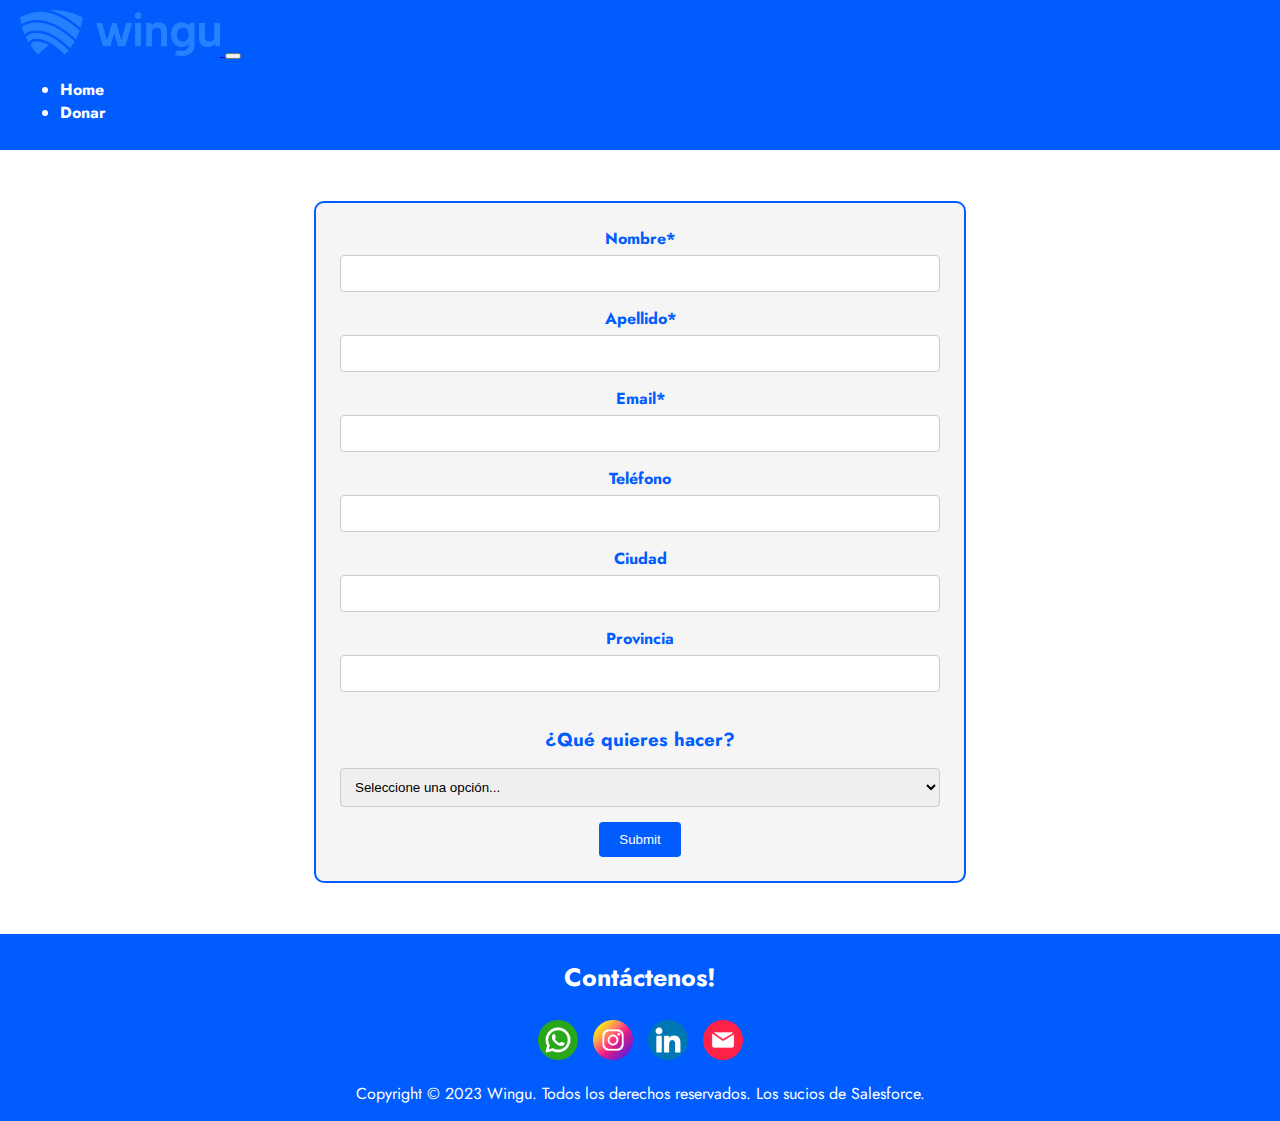
<file: WinguSalesforce-main/index.html>
<!DOCTYPE html>
<html lang="en">

<head>
  <meta http-equiv="Content-type" content="text/html; charset=UTF-8" />
  <meta charset="UTF-8" />
  <meta http-equiv="X-UA-Compatible" content="IE=edge" />
  <meta name="viewport" content="width=device-width, initial-scale=1.0" />
  <!--Favicon de la página-->
  <link rel="icon" type="image/x-icon" href="./Img/favicon.png" />
  <!--Link Google fonts-->
  <link rel="preconnect" href="https://fonts.googleapis.com" />
  <link rel="preconnect" href="https://fonts.gstatic.com" crossorigin />

  <link href="https://fonts.googleapis.com/css2?family=Jost&display=swap" rel="stylesheet" />
  <!--Link Boostrap-->
  <link href="https://cdn.jsdelivr.net/npm/bootstrap@5.1.3/dist/css/bootstrap.min.css" rel="stylesheet"
    integrity="sha384-1BmE4kWBq78iYhFldvKuhfTAU6auU8tT94WrHftjDbrCEXSU1oBoqyl2QvZ6jIW3" crossorigin="anonymous" />
  <!--Relacion con la hoja CSS-->
  <link rel="stylesheet" type="text/css" href="styles.css" />
  <!--Título de la pestaña-->
  <title>Wingu - Donaciones</title>
</head>

<body>
  <header>
    <!--Navbar-->
    <nav class="navbar navbar-expand-lg navbar-light bg-light">
      <div class="container">
        <a class="navbar-brand" href="#">
          <img src="./Img/Navlogo.png" alt="" width="30" height="24" />
        </a>
        <button class="navbar-toggler" type="button" data-bs-toggle="collapse" data-bs-target="#navbarNav"
          aria-controls="navbarNav" aria-expanded="false" aria-label="Toggle navigation">
          <span class="navbar-toggler-icon"></span>
        </button>
        <div class="collapse navbar-collapse" id="navbarNav">
          <ul class="navbar-nav me-auto mb-2 mb-lg-0">
            <li class="nav-item">
              <a class="nav-link" href="https://winguweb.org/">Home</a>
            </li>
            <li class="nav-item">
              <a class="nav-link" href="index.html">Donar</a>
            </li>
          </ul>
        </div>
      </div>
    </nav>
  </header>
  <!--Relacionamiento del form con Salesforce-->

    <div class="formulario">
      <form action="https://webto.salesforce.com/servlet/servlet.WebToLead?encoding=UTF-8" method="POST"
        class="row g-3">
        <input type="hidden" name="oid" value="00D8b0000031Lvs" />
        <input type="hidden" name="retURL" value="gracias.html" />

        <div class="col-md-4">
          <label for="first_name">Nombre*</label>
          <input id="first_name" maxlength="40" name="first_name" size="20" type="text" class="form-control" required/>
        </div>

        <div class="col-md-4">
          <label for="last_name">Apellido*</label>
          <input id="last_name" maxlength="80" name="last_name" size="20" type="text" class="form-control" required/>
        </div>

        <div class="col-md-4">
          <label for="email">Email*</label>
          <input id="email" maxlength="80" name="email" size="20" type="text" class="form-control" required/>
        </div>

        <div class="col-md-4">
          <label for="phone">Teléfono</label>
          <input id="phone" maxlength="40" name="phone" size="20" type="text" class="form-control" required/>
        </div>

        <div class="col-md-4">
          <label for="city">Ciudad</label>
          <input id="city" maxlength="40" name="city" size="20" type="text" class="form-control" />
        </div>

        <div class="col-md-4">
          <label for="state">Provincia</label>
          <input id="state" maxlength="20" name="state" size="20" type="text" class="form-control" />
        </div>

        <div class="col-12">
          <h3>¿Qué quieres hacer?</h3>
          <select id="00N8b00000IbUEO" name="00N8b00000IbUEO" title="¿Qué quieres hacer?" class="form-select">
            <option value="">Seleccione una opción...</option>
            <option value="Quiero donar!">Quiero donar!</option>
            <option value="Quiero que me contacten.">
              Quiero que me contacten.
            </option>
          </select>
        </div>

        <!-- Código insertado cuando se selecciona "Quiero donar!" -->
        <div id="codigoDonar"></div>
        
        <div class="col-12">
          <input type="submit" name="submit" class="btn btn-primary" />
        </div>
      </form>
    </div>

  <!--Pie de página-->
  <footer>
    <div class="footer-content">
      <p class="contacto">Contáctenos!</p>
      <div class="social-links">
        <a href="https://wa.me/+5491155896468" target="_blank">
          <img src="./Img/whatsapp.png" alt="WhatsApp" />
        </a>
        <a href="https://www.instagram.com/winguweb" target="_blank">
          <img src="./Img/instagram.png" alt="Instagram" />
        </a>
        <a href="https://www.linkedin.com/company/winguamericalatina/" target="_blank">
          <img src="./Img/linkedin.png" alt="LinkedIn" />
        </a>
        <a href="mailto:wingu@wingu.com" class="email-button">
          <img src="./Img/mail.png" alt="LinkedIn" />
        </a>
      </div>
      <p class="copyright">
        Copyright &copy; 2023 Wingu. Todos los derechos reservados. Los sucios de Salesforce.
      </p>
    </div>
  </footer>
</body>
  <!--Scripts para funcionamiento de la página-->
  <script src="script.js"></script>
  <!--Bootstrap JS-->
  <script src="https://cdn.jsdelivr.net/npm/bootstrap@5.1.3/dist/js/bootstrap.bundle.min.js"
    integrity="sha384-1RPUn4FZmn6vTmXAtzf0ngCZ4fZrDfXze/xmJ/Nf8y8lcRDdVJUZN1U7H/AZzRAH" crossorigin="anonymous"></script> 

</html>
</file>
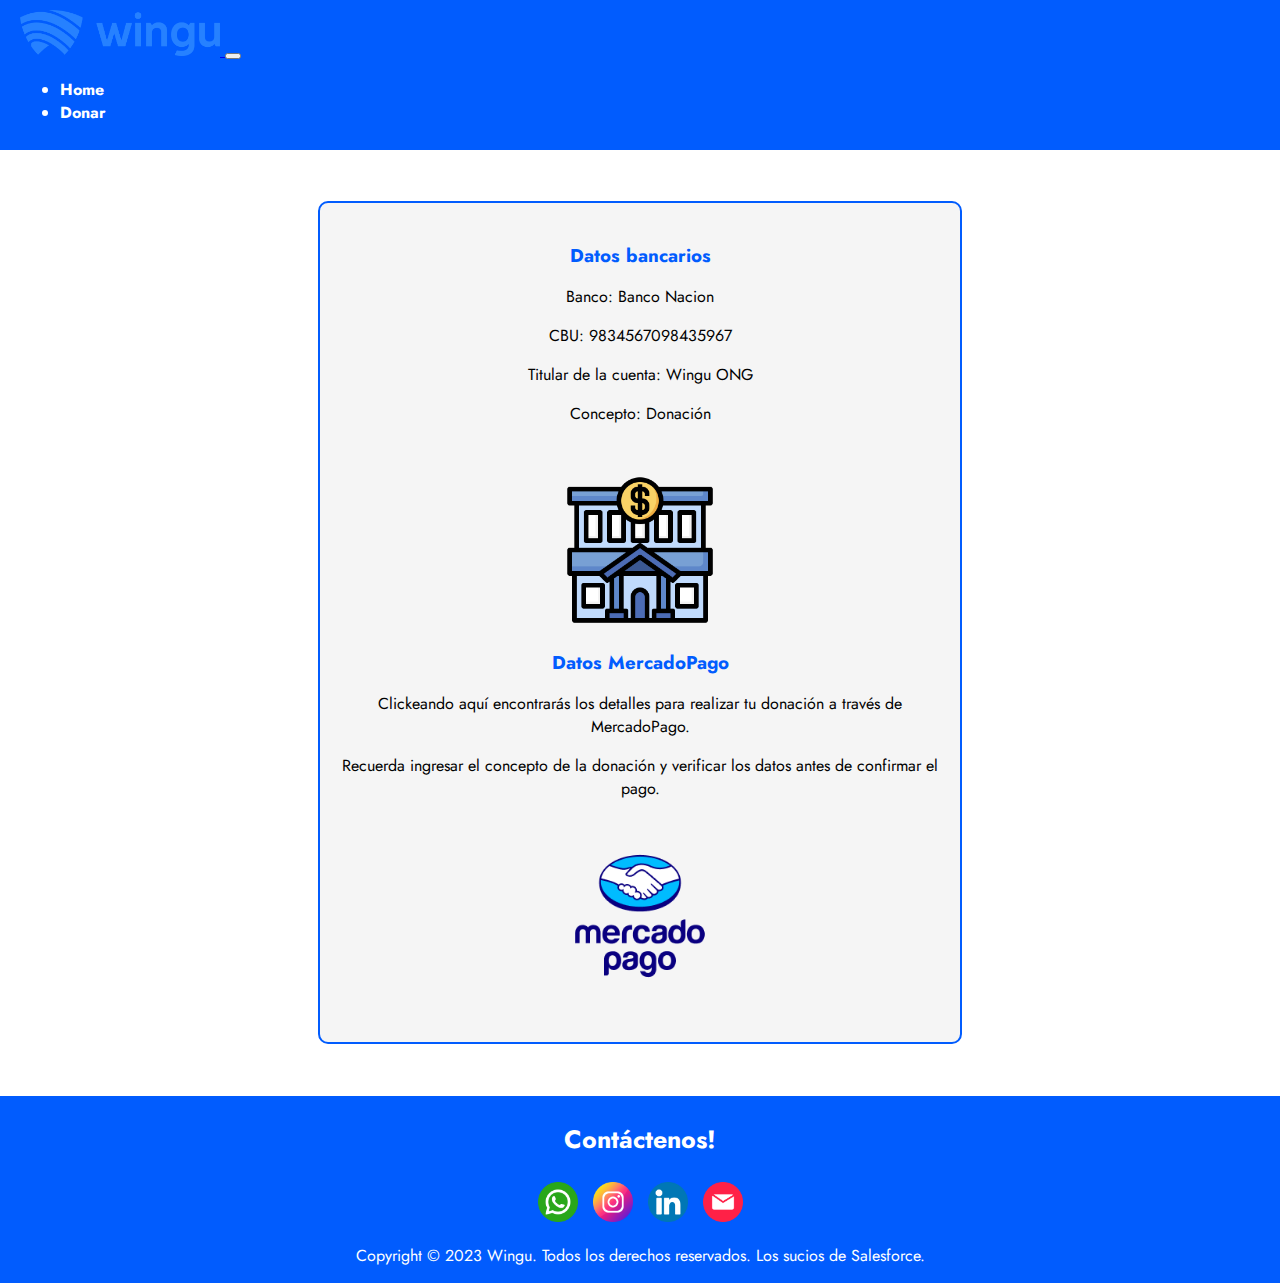
<file: WinguSalesforce-main/dinero.html>
<!DOCTYPE html>
<html lang="en">

<head>
    <meta http-equiv="Content-type" content="text/html; charset=UTF-8" />
    <meta charset="UTF-8" />
    <meta http-equiv="X-UA-Compatible" content="IE=edge" />
    <meta name="viewport" content="width=device-width, initial-scale=1.0" />
    <!--Favicon de la página-->
    <link rel="icon" type="image/x-icon" href="./Img/favicon.png" />
    <!--Link Google fonts-->
    <link rel="preconnect" href="https://fonts.googleapis.com" />
    <link rel="preconnect" href="https://fonts.gstatic.com" crossorigin />

    <link href="https://fonts.googleapis.com/css2?family=Jost&display=swap" rel="stylesheet" />
    <!--Link Boostrap-->
    <link href="https://cdn.jsdelivr.net/npm/bootstrap@5.1.3/dist/css/bootstrap.min.css" rel="stylesheet"
        integrity="sha384-1BmE4kWBq78iYhFldvKuhfTAU6auU8tT94WrHftjDbrCEXSU1oBoqyl2QvZ6jIW3" crossorigin="anonymous" />
    <!--Relacion con la hoja CSS-->
    <link rel="stylesheet" type="text/css" href="styles.css" />
    <!--Título de la pestaña-->
    <title>Wingu - Donaciones</title>
</head>

<body>
    <header>
        <!--Navbar-->
        <nav class="navbar navbar-expand-lg navbar-light bg-light">
            <div class="container">
                <a class="navbar-brand" href="#">
                    <img src="./Img/Navlogo.png" alt="" width="30" height="24" />
                </a>
                <button class="navbar-toggler" type="button" data-bs-toggle="collapse" data-bs-target="#navbarNav"
                    aria-controls="navbarNav" aria-expanded="false" aria-label="Toggle navigation">
                    <span class="navbar-toggler-icon"></span>
                </button>
                <div class="collapse navbar-collapse" id="navbarNav">
                    <ul class="navbar-nav">
                        <li class="nav-item">
                            <a class="nav-link" href="https://winguweb.org/">Home</a>
                        </li>
                        <li class="nav-item">
                            <a class="nav-link" href="index.html">Donar</a>
                        </li>
                    </ul>
                </div>
            </div>
        </nav>
    </header>
    <!--Informacion de Banco y MP-->
    <div class="infopago">
        <div class="container">
            <div class="row">
                <div class="col-md-6">
                    <h3>Datos bancarios</h3>
                    <p>Banco: Banco Nacion</p>
                    <p>CBU: 9834567098435967</p>
                    <p>Titular de la cuenta: Wingu ONG</p>
                    <p>Concepto: Donación</p>
                    <div class="Imagenbanco">
                        <img src="./Img/banco.png" alt="Logo Banco" width="150px" />
                    </div>
                </div>
                <div class="col-md-6">
                    <h3>Datos MercadoPago</h3>
                    <p>Clickeando aquí encontrarás los detalles para realizar tu donación a través de MercadoPago.</p>
                    <p>Recuerda ingresar el concepto de la donación y verificar los datos antes de confirmar el pago.
                    </p>
                    <div class="ImagenMP">
                        <a href="https://link.mercadopago.com.ar/juanmabmx" target="_blank">
                            <img src="./Img/mercadopago.png" alt="Logo de MercadoPago" width="200px" />
                        </a>
                    </div>
                </div>
            </div>
        </div>
    </div>
    </div>
    <!--Pie de página-->
    <footer>
        <div class="footer-content">
            <p class="contacto">Contáctenos!</p>
            <div class="social-links">
                <a href="https://wa.me/+5491155896468" target="_blank">
                    <img src="./Img/whatsapp.png" alt="WhatsApp" />
                </a>
                <a href="https://www.instagram.com/winguweb" target="_blank">
                    <img src="./Img/instagram.png" alt="Instagram" />
                </a>
                <a href="https://www.linkedin.com/company/winguamericalatina/" target="_blank">
                    <img src="./Img/linkedin.png" alt="LinkedIn" />
                </a>
                <a href="mailto:wingu@wingu.com" class="email-button">
                    <img src="./Img/mail.png" alt="LinkedIn" />
                </a>
            </div>
            <p class="copyright">
                Copyright &copy; 2023 Wingu. Todos los derechos reservados. Los sucios
                de Salesforce.
            </p>
        </div>
    </footer>
</body>

</html>
</file>
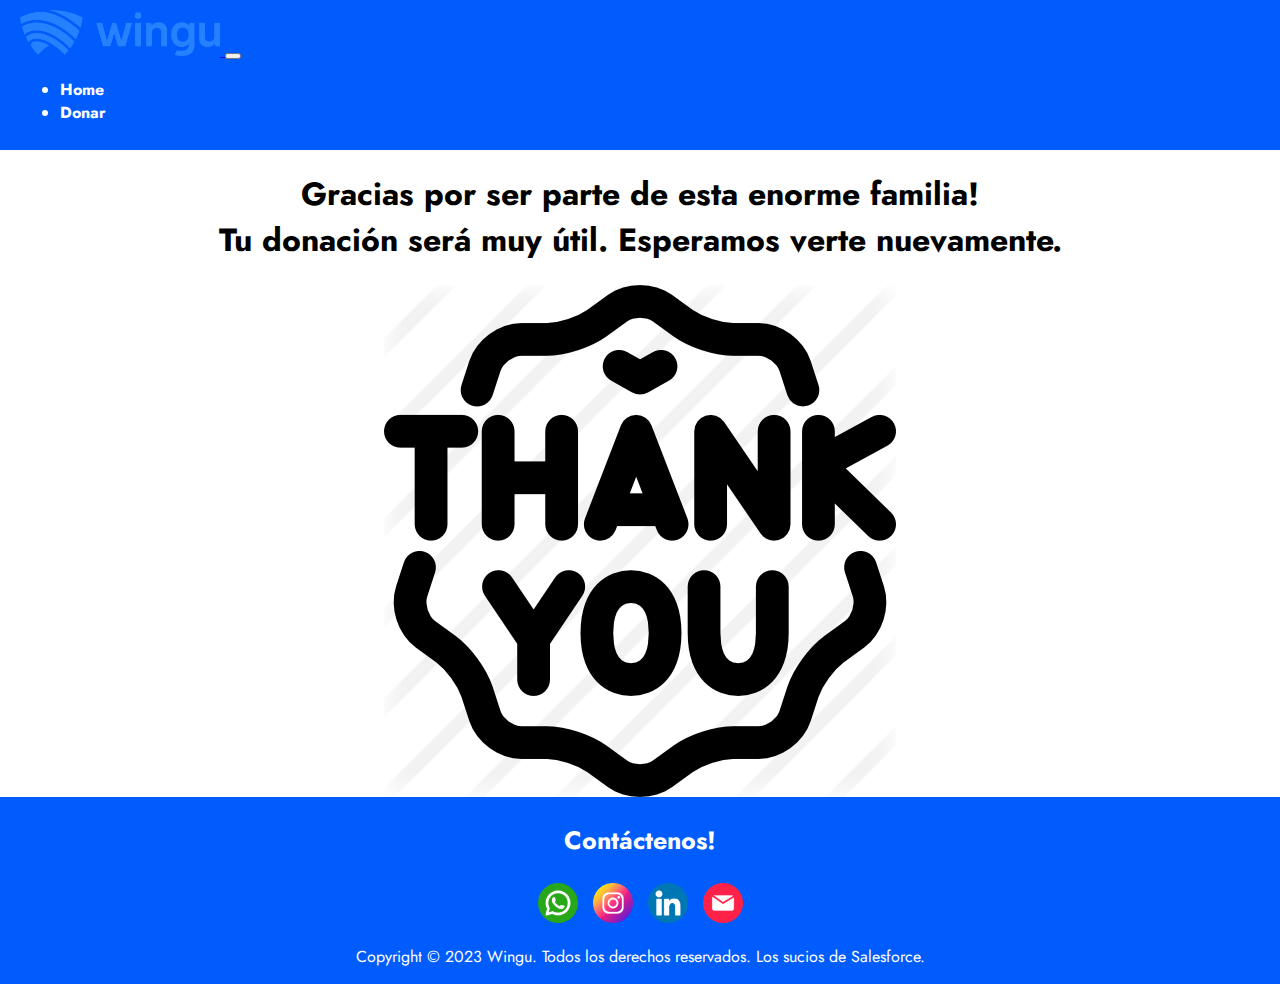
<file: WinguSalesforce-main/gracias.html>
<!DOCTYPE html>
<html lang="en">

<head>
    <meta http-equiv="Content-type" content="text/html; charset=UTF-8" />
    <meta charset="UTF-8" />
    <meta http-equiv="X-UA-Compatible" content="IE=edge" />
    <meta name="viewport" content="width=device-width, initial-scale=1.0" />
    <!--Favicon de la página-->
    <link rel="icon" type="image/x-icon" href="./Img/favicon.png" />
    <!--Link Google fonts-->
    <link rel="preconnect" href="https://fonts.googleapis.com" />
    <link rel="preconnect" href="https://fonts.gstatic.com" crossorigin />

    <link href="https://fonts.googleapis.com/css2?family=Jost&display=swap" rel="stylesheet" />
    <!--Link Boostrap-->
    <link href="https://cdn.jsdelivr.net/npm/bootstrap@5.1.3/dist/css/bootstrap.min.css" rel="stylesheet"
        integrity="sha384-1BmE4kWBq78iYhFldvKuhfTAU6auU8tT94WrHftjDbrCEXSU1oBoqyl2QvZ6jIW3" crossorigin="anonymous" />
    <!--Relacion con la hoja CSS-->
    <link rel="stylesheet" type="text/css" href="styles.css" />
    <!--Título de la pestaña-->
    <title>Wingu - Donaciones</title>
</head>

<body>
    <header>
        <!--Navbar-->
        <nav class="navbar navbar-expand-lg navbar-light bg-light">
            <div class="container">
                <a class="navbar-brand" href="#">
                    <img src="./Img/Navlogo.png" alt="" width="30" height="24" />
                </a>
                <button class="navbar-toggler" type="button" data-bs-toggle="collapse" data-bs-target="#navbarNav"
                    aria-controls="navbarNav" aria-expanded="false" aria-label="Toggle navigation">
                    <span class="navbar-toggler-icon"></span>
                </button>
                <div class="collapse navbar-collapse" id="navbarNav">
                    <ul class="navbar-nav">
                        <li class="nav-item">
                            <a class="nav-link" href="https://winguweb.org/">Home</a>
                        </li>
                        <li class="nav-item">
                            <a class="nav-link" href="index.html">Donar</a>
                        </li>
                    </ul>
                </div>
            </div>
        </nav>
    </header>
    <!--Relacionamiento del form con Salesforce-->
    <div class="GRACIAS">
        <h1>
            Gracias por ser parte de esta enorme familia! <br />
            Tu donación será muy útil. Esperamos verte nuevamente.
        </h1>
    </div>
    <div class="FotoGracias">
        <img src="./Img/gracias.png" alt="Gracias" />
    </div>
    <!--Pie de página-->
    <footer>
        <div class="footer-content">
            <p class="contacto">Contáctenos!</p>
            <div class="social-links">
                <a href="https://wa.me/+5491155896468" target="_blank">
                    <img src="./Img/whatsapp.png" alt="WhatsApp" />
                </a>
                <a href="https://www.instagram.com/winguweb" target="_blank">
                    <img src="./Img/instagram.png" alt="Instagram" />
                </a>
                <a href="https://www.linkedin.com/company/winguamericalatina/" target="_blank">
                    <img src="./Img/linkedin.png" alt="LinkedIn" />
                </a>
                <a href="mailto:wingu@wingu.com" class="email-button">
                    <img src="./Img/mail.png" alt="LinkedIn" />
                </a>
            </div>
            <p class="copyright">
                Copyright &copy; 2023 Wingu. Todos los derechos reservados. Los sucios
                de Salesforce.
            </p>
        </div>
    </footer>
</body>

</html>
</file>
<file: WinguSalesforce-main/styles.css>
/* Estilos generales */
body {
  font-family: "Jost", sans-serif;
  margin: 0%;
  padding: 0%;
  width: 100%;
  height: 100%;
}

/* Estilos de la navbar */
header {
  background-color: #015cfe;
  padding: 10px 0;
  color: white;
  font-family: "Jost", sans-serif;
  margin-top: 0;
}

.navbar {
  display: flex;
  align-items: center;
  justify-content: space-between;
  padding: 0 20px;
  margin: 0;
}

.navbar-brand img {
  width: 200px;
  height: auto;
}

.navbar-nav .nav-item {
  margin-right: 10px;
}

.nav-link {
  color: white;
  font-weight: bold;
  text-decoration: none;
}

.nav-link:hover {
  color: lightgray;
}

/* Estilos del formulario */
.formulario {
  position: relative;
  text-align: center;
  align-items: center;
  justify-content: center;
  margin: 4% auto;
  height: auto;
  width: 600px;
  background-color: #f5f5f5;
  padding: 24px;
  border: 2px solid #015cfe;
  border-radius: 10px;
  font-family: "Jost", sans-serif;
}

label {
  display: block;
  margin-bottom: 5px;
  font-weight: bold;
  color: #015cfe;
}

input[type="text"],
select {
  width: 100%;
  padding: 10px;
  margin-bottom: 15px;
  border: 1px solid #ccc;
  border-radius: 4px;
  box-sizing: border-box;
}

input[type="submit"] {
  padding: 10px 20px;
  background-color: #015cfe;
  color: #fff;
  border: none;
  border-radius: 4px;
  cursor: pointer;
}

input[type="submit"]:hover {
  background-color: #0459f7;
  transform: scale(1.05);
}

h3 {
  margin-bottom: 15px;
  font-weight: bold;
  color: #015cfe;
}

/* Estilos del footer */
footer {
  position: relative;
  left: 0;
  bottom: 0;
  width: 100%;
  background-color: #015cfe;
  /* margin: auto; */
  text-align: center;
  color: white;
  font-family: "Jost", sans-serif;
  overflow: hidden;
}

.footer-content {
  margin: auto;
  flex-direction: column;
  align-items: center;
  flex-shrink: 0;
  margin: 0% auto;
}

.social-links a {
  display: inline-block;
  margin: 0 5px;
}

.social-links img {
  width: 40px;
  height: 40px;
  transition: transform 0.3s ease-in-out;
}

.social-links img:hover {
  transform: scale(1.3);
}

.contacto {
  font-weight: bold;
  font-size: 25px;
}

/* Estilos adicionales */

.GRACIAS {
  display: flex;
  justify-content: center;
  align-items: center;
}

.GRACIAS h1 {
  text-align: center;
  font-family: Jost;
}
.FotoGracias {
  display: flex;
  justify-content: center;
  align-items: center;
}
/* Estilos para dispositivos móviles */
@media (max-width: 767px) {
  .navbar {
    position: fixed;
    top: 0;
    left: 0;
    right: 0;
    border-bottom: 2px solid #015cfe;
    border-top: 2px solid #015cfe;
  }
  footer {

  }
  .formulario {
    height: auto;
    width: auto;
    max-width: 90%;
    position: relative;
    margin: 15% auto;
    z-index: -1;
  }
  .infopago {
    height: auto;
    width: auto;
    max-width: 80%;
    position: relative;
    margin: 15% auto;
    z-index: -1;
  }
  .Imagenbanco {
    padding-bottom: 80px;
    padding-top: 10px;
  }
}

/*Styles Dinero*/

.infopago {
  position: relative;
  text-align: center;
  align-items: center;
  justify-content: center;
  margin: 4% auto;
  height: auto;
  width: 600px;
  background-color: #f5f5f5;
  padding: 20px;
  border: 2px solid #015cfe;
  border-radius: 10px;
}
.Imagenbanco {
  margin-top: 50px;
}

/*Estilos mapa*/
#mi_mapa{
  height: 300px;
  width: 600px;
  margin: 0% auto;
  border: 4px solid  #015cfe;
  border-radius: 20px;
}
.map{
  /* background-color: whitesmoke; */
  padding: 1px;
  margin-top: 1px;
  margin-bottom: 32px;
}
#descripcionmapa{
  margin-top: 20px;
  padding: 1px;
  /* margin: 0% auto; */
  position: relative;
  text-align: center;
  align-items: center;
  justify-content: center;
}
</file>
